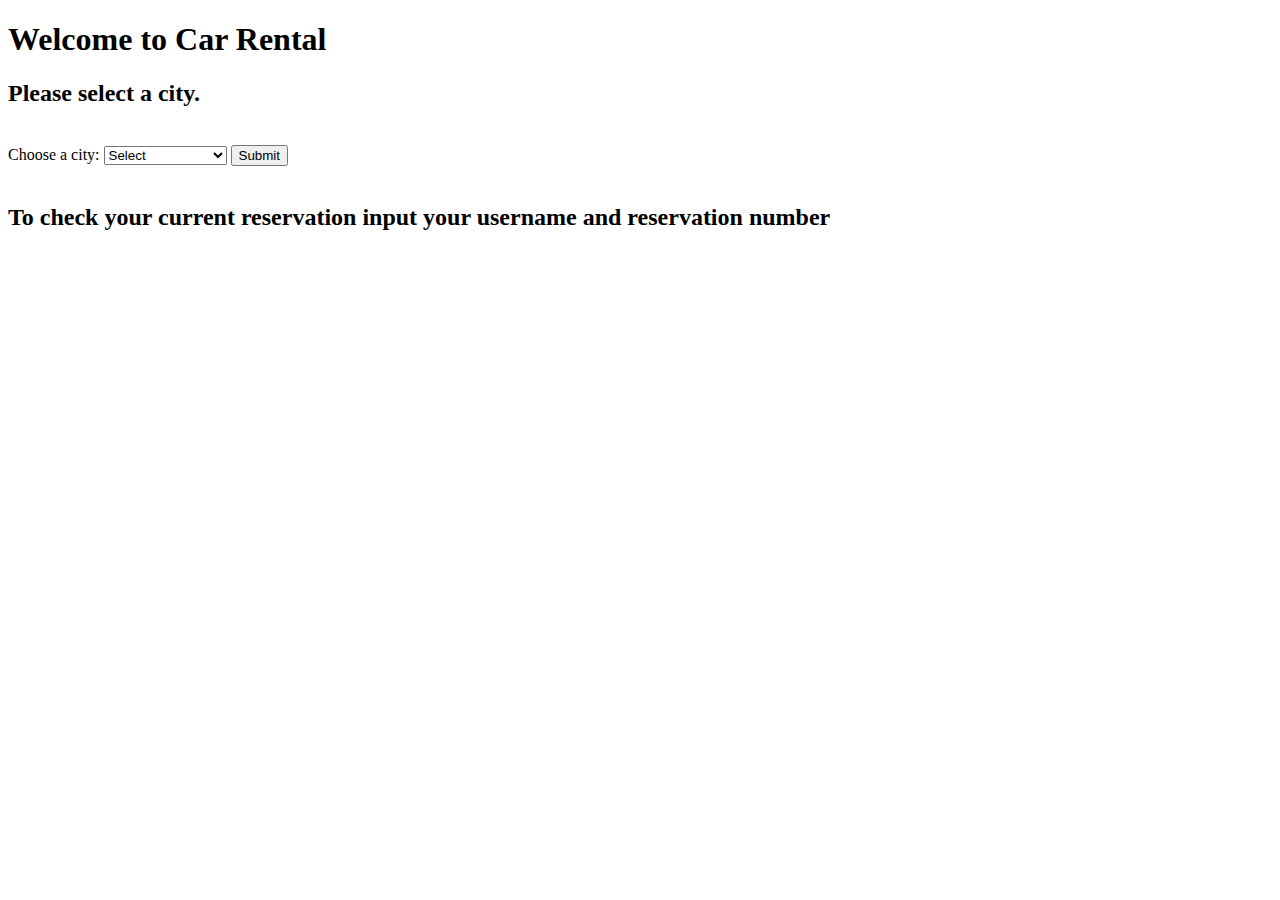
<file: cst438Car-G15/bin/src/main/resources/templates/index.html>
<!DOCTYPE html>
<html  xmlns:th = "wwww.thymeleaf.org">
<head>
<meta charset="UTF-8">
<title>CarRental</title>
</head>
<body>
	<h1> Welcome to Car Rental</h1>
	<h2>Please select a city.</h2>
	<br/>
	<form th:action="@{/select_reservationByCity}" th:object="${city}" method = "post">
	<label for="cars">Choose a city:</label>
	  <select th:id="city" th:name="city">
	    <option>Select</option>
	    <option value="seattle">Seattle</option>
	    <option value="san francisco">San Francisco</option>
	    <option value="new york">New York</option>
	    <option value="boston">Boston</option>
	    <option value="washington d.c.">Washingotn D.C.</option>
	    <option value="san diego">San Diego</option>
  	  </select>
  	<input type="submit">
  	</form>
	<br/>
	<h2>To check your current reservation input your username and reservation number</h2>
</body>
</html>
</file>
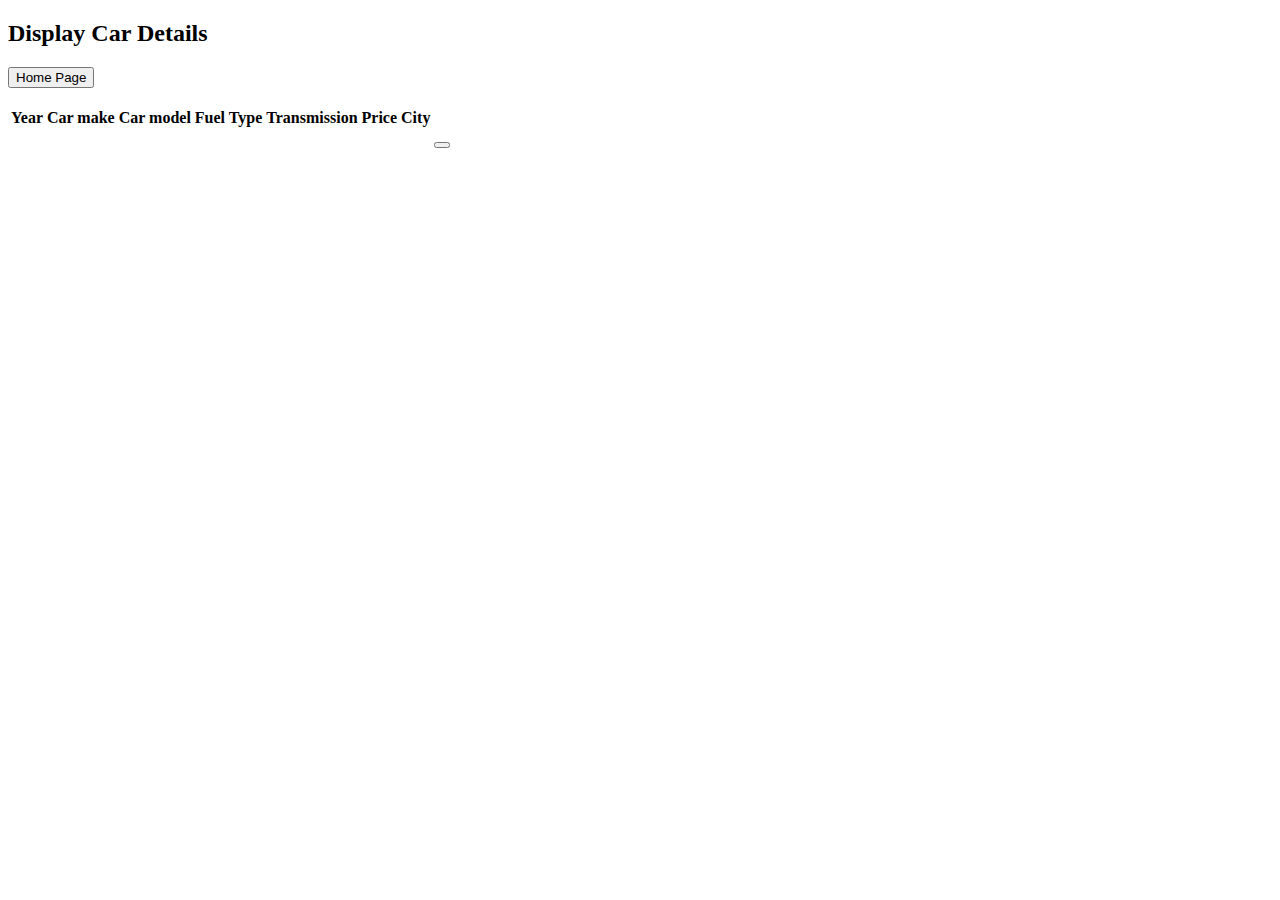
<file: cst438Car-G15/src/main/resources/templates/cars_list.html>
<!DOCTYPE html>
<html
	xmlns:th = "wwww.thymeleaf.org">
	<head>
		<meta charset="UTF-8">
			<title>Cars Details</title>
			<link rel="stylesheet"
 href="https://stackpath.bootstrapcdn.com/bootstrap/4.1.3/css/bootstrap.min.css"
 integrity="sha384-MCw98/SFnGE8fJT3GXwEOngsV7Zt27NXFoaoApmYm81iuXoPkFOJwJ8ERdknLPMO"
 crossorigin="anonymous">
				<link th:href="@{/styles/display.css}" rel="stylesheet" />
			</head>
			<body>
				<div class="jumbotron text-center" >
					<h2> Display Car Details</h2>
					<form action = "#" th:action = "@{/}" class="center">
						<button>Home Page</button>
					</form>
				</div>
				<br/>
				<table class="center">
					<tr>
						<th>Year </th>
						<th>Car make</th>
						<th>Car model</th>
						<th>Fuel Type</th>
						<th>Transmission</th>
						<th>Price</th>
						<th>City</th>
						<th></th>
					</tr>
					<tr th:each="Car :${Car}">
						<td style="display:none;" th:name = "id" th:text="${Car.id}"></td>
						<td th:text = "${Car.year}" th:name = "year"></td>
						<td th:text = "${Car.make}" th:name = "make" ></td>
						<td th:text = "${Car.model}"></td>
						<td th:text = "${Car.fuel}" th:name = "fuel"></td>
						<td th:text = "${Car.transmission}" th:name = "transmission"></td>
						<td th:text = "${Car.price}" th:name = "Price"></td>
						<td th:text = "${Car.city}" th:name = "City"></td>
						<td>
							<form action = "#" th:action = "@{/select/reservation_page}" th:object ="${car}" method = "post" class="center">
								<button type = "submit" th:value = "${Car.id}" th:name = "id" th:text = "@{Reserve Me Now}" class="center"></button>
							</form>
						</td>
					</tr>
				</table>
			</body>
		</html>
</file>
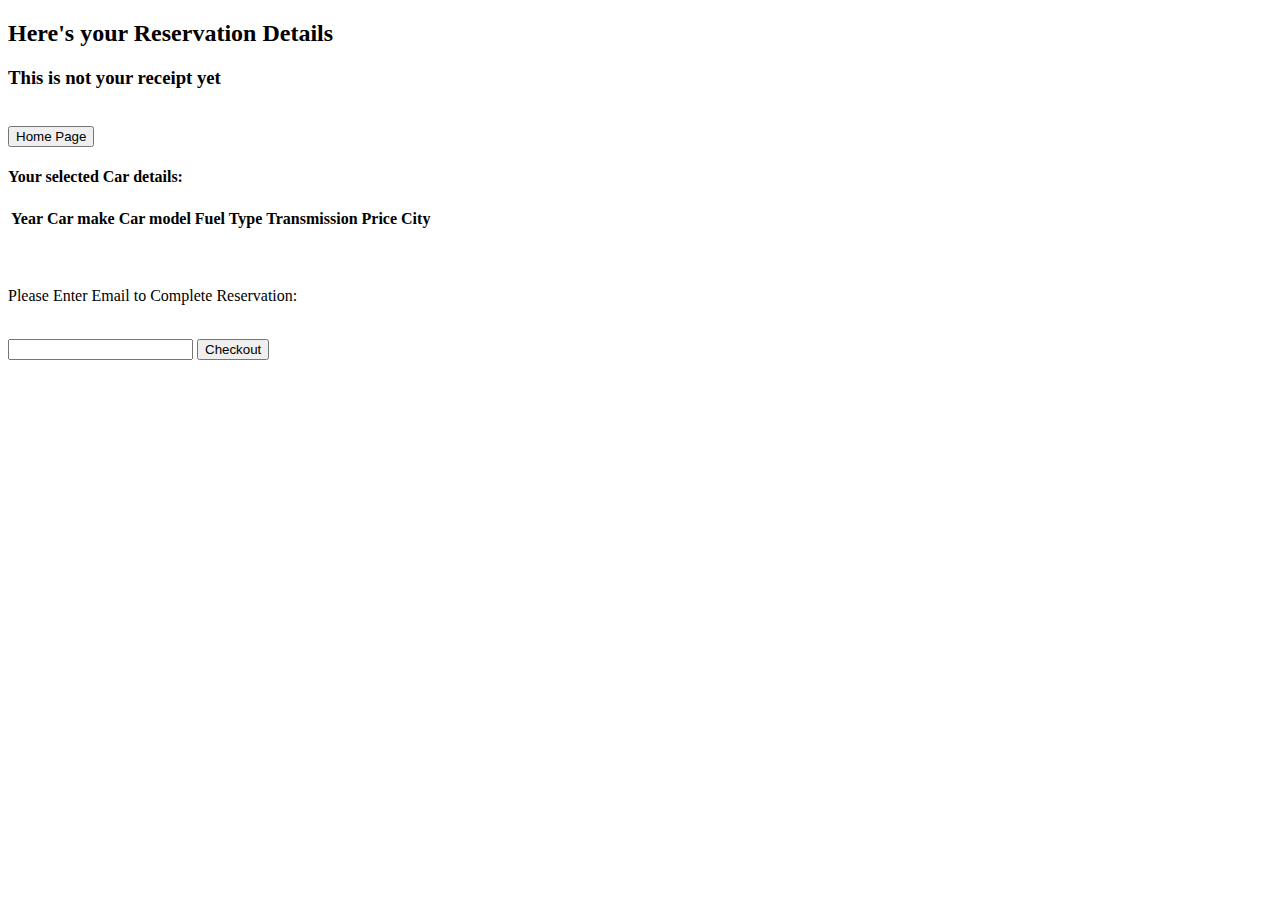
<file: cst438Car-G15/src/main/resources/templates/reservation_save.html>
<!DOCTYPE html>
<html  xmlns:th = "wwww.thymeleaf.org">
<head>
<meta charset="UTF-8">
<title>Cars Checkout</title>
<link rel="stylesheet"
 href="https://stackpath.bootstrapcdn.com/bootstrap/4.1.3/css/bootstrap.min.css"
 integrity="sha384-MCw98/SFnGE8fJT3GXwEOngsV7Zt27NXFoaoApmYm81iuXoPkFOJwJ8ERdknLPMO"
 crossorigin="anonymous">
<link th:href="@{/styles/display.css}" rel="stylesheet"/>

</head>
<body>
	<div class="jumbotron text-center" >
		<h2> Here's your Reservation Details</h2>
	</div>
	<h3>This is not your receipt yet</h3>
	<br/>
	
	
			<form action = "#" th:action = "@{/}" class="center"> 
					<button>Home Page</button>
			</form>
			
	<h4>Your selected Car details:</h4>

	<table class="center">
		<tr>
			<th>Year</th>
            <th>Car make</th>
            <th>Car model</th>
            <th>Fuel Type</th>
            <th>Transmission</th>
            <th>Price</th>
            <th>City</th>
            
		</tr>
			<tr th:each="Car :${Car}">
            	<td style="display:none;" th:name = "id" th:text="${Car.id}"></td>
            	<td th:text = "${Car.year}" th:name = "year"></td>
            	<td th:text = "${Car.make}" th:name = "make" ></td>
            	<td th:text = "${Car.model}"></td>
            	<td th:text = "${Car.fuel}" th:name = "fuel"></td>
            	<td th:text = "${Car.transmission}" th:name = "transmission"></td>            
            	<td th:text = "${Car.price}" th:name = "Price"></td>
            	<td th:text = "${Car.city}" th:name = "City"></td>
                  		
			</tr>
	</table>
		<br/>
		<br/>
			<p class="center">Please Enter Email to Complete Reservation:</p>
	<form action = "#" th:action = "@{/select/reservation_car}" th:object ="${Car}" method = "post" class="center">
			<br/>
			<input  type="hidden" th:name = "id" th:value="${Car.id}" class="center">
			<input type = "text" th:name = "email" th:value="${email}" class="center" />
			 <input type = "submit" value="Checkout" />		
	</form>
	
</body>
</html>
</file>
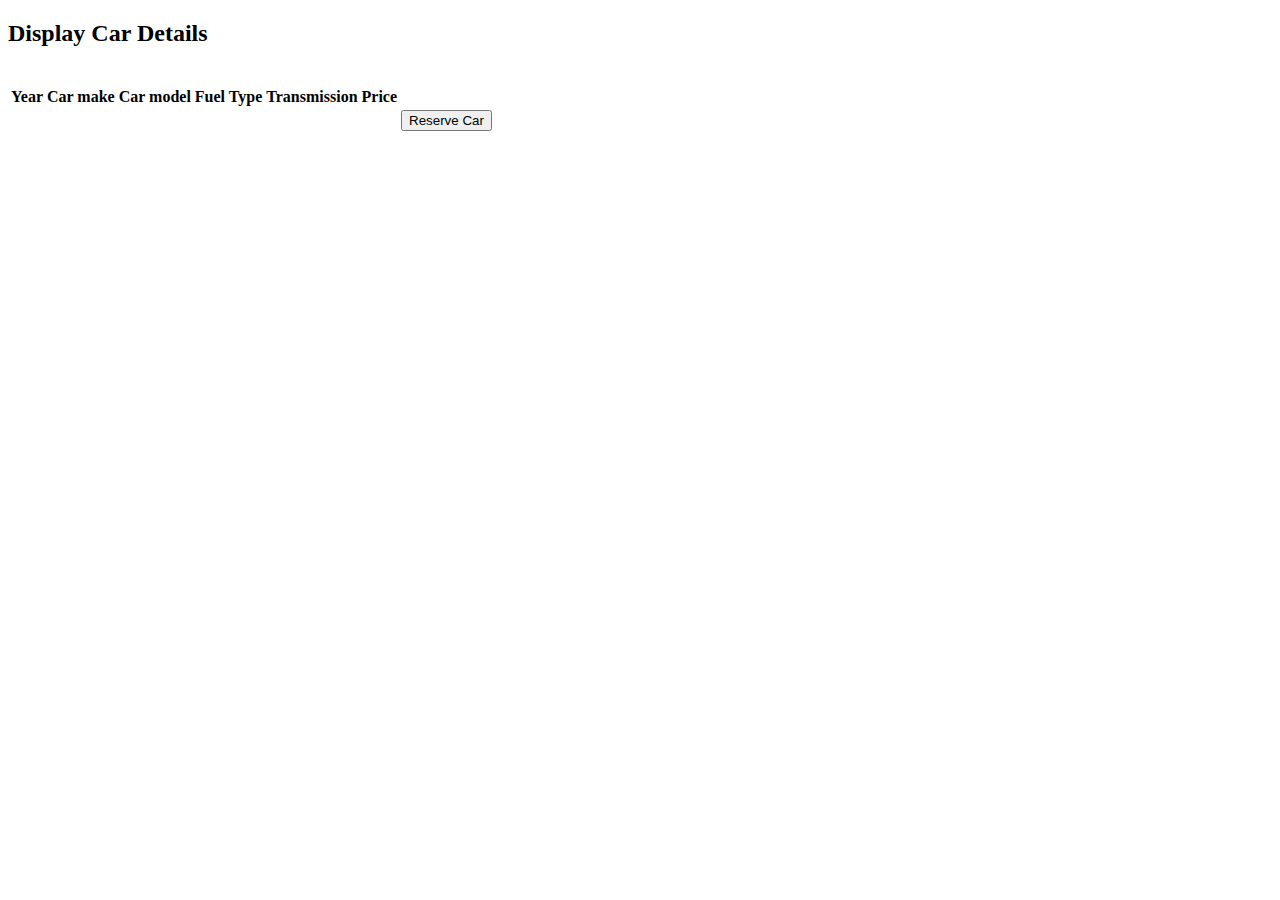
<file: cst438Car-G15/bin/src/main/resources/templates/cars_list.html>
<!DOCTYPE html>
<html  xmlns:th = "wwww.thymeleaf.org">
<head>
<meta charset="UTF-8">
<title>Cars Details</title>
</head>
<body>
	<h2> Display Car Details</h2>
	<br/>
	<table>
		<tr>
			<th>Year </th>
			<th>Car make</th>
			<th>Car model</th>
			<th>Fuel Type</th>
			<th>Transmission</th>
			<th>Price</th>
			<th></th>
		</tr>
		<tr th:each="Car :${Car}">
			<td style="display:none;" th:name = "id" th:text="${Car.id}"></td>
			<td th:text = "${Car.year}" th:name = "year"></td>
			<td th:text = "${Car.make}" th:name = "make" ></td>
			<td th:text = "${Car.model}"></td>
			<td th:text = "${Car.fuel}" th:name = "fuel"></td>
			<td th:text = "${Car.transmission}" th:name = "transmission"></td>			
			<td th:text = "${Car.price}" th:name = "Price"></td>
			<td><button> Reserve Car </td>
			
		</tr>
	</table>
</body>
</html>
</file>
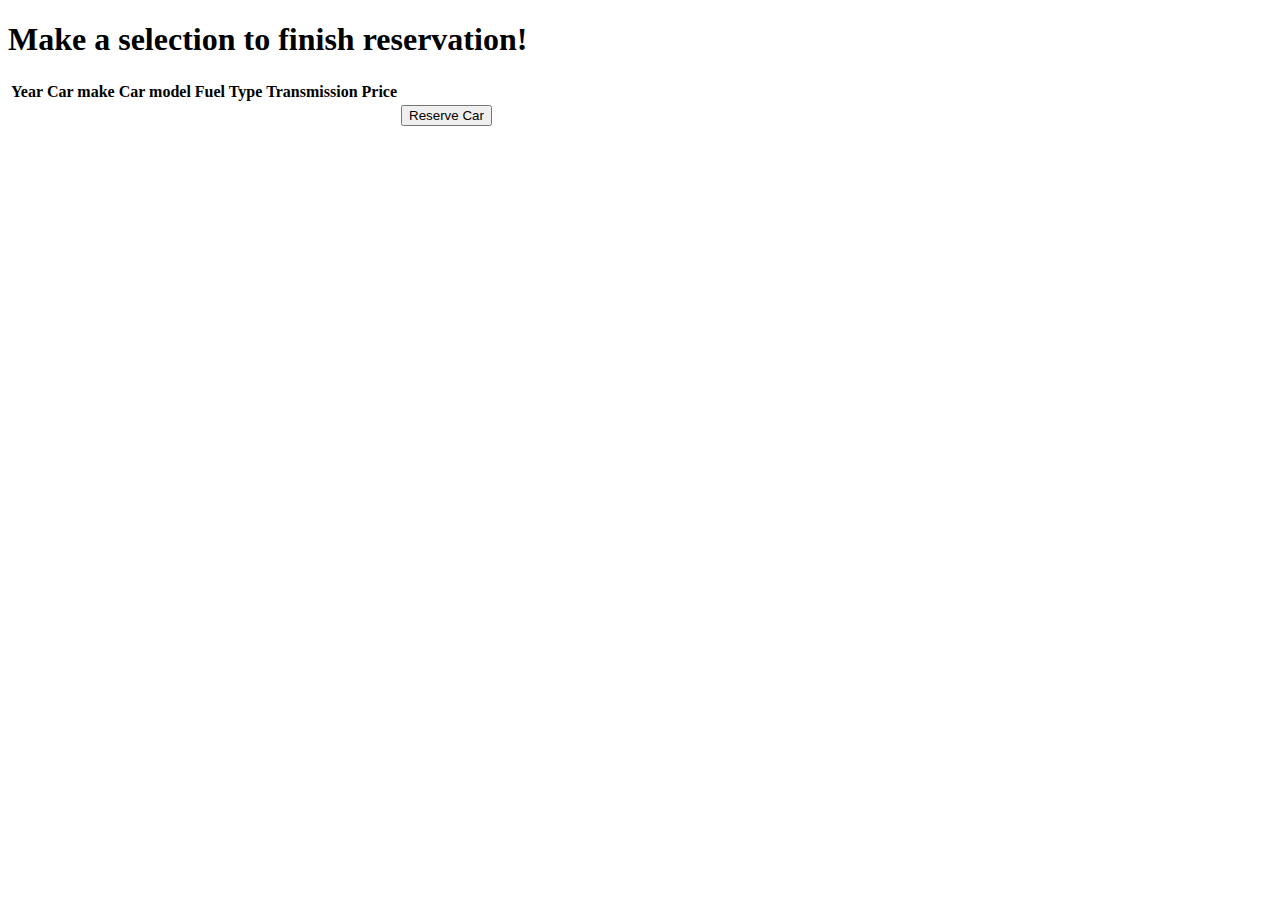
<file: cst438Car-G15/bin/src/main/resources/templates/reservations_page.html>
<!DOCTYPE html>
<html xmlns:th = "wwww.thymeleaf.org">
<head>
<meta charset="UTF-8">
<title>Get Car By Your Destination</title>
</head>
<body>
    <h1> Make a selection to finish reservation!</h1>
    <form action ="#" th:action="@{/select_reservationByCity}" th:object="${car}" method = "post">
    <table>
        <tr>
            <th>Year</th>
            <th>Car make</th>
            <th>Car model</th>
            <th>Fuel Type</th>
            <th>Transmission</th>
            <th>Price</th>
            <th></th>
        </tr> 
    <tr th:each="Car :${Car}">
            <td style="display:none;" th:name = "id" th:text="${Car.id}"></td>
            <td th:text = "${Car.year}" th:name = "year"></td>
            <td th:text = "${Car.make}" th:name = "make" ></td>
            <td th:text = "${Car.model}"></td>
            <td th:text = "${Car.fuel}" th:name = "fuel"></td>
            <td th:text = "${Car.transmission}" th:name = "transmission"></td>            
            <td th:text = "${Car.price}" th:name = "Price"></td>
            <td><button> Reserve Car</button></td>
            
        </tr>
    </table>
    </form>
</body>
</html>
</file>
